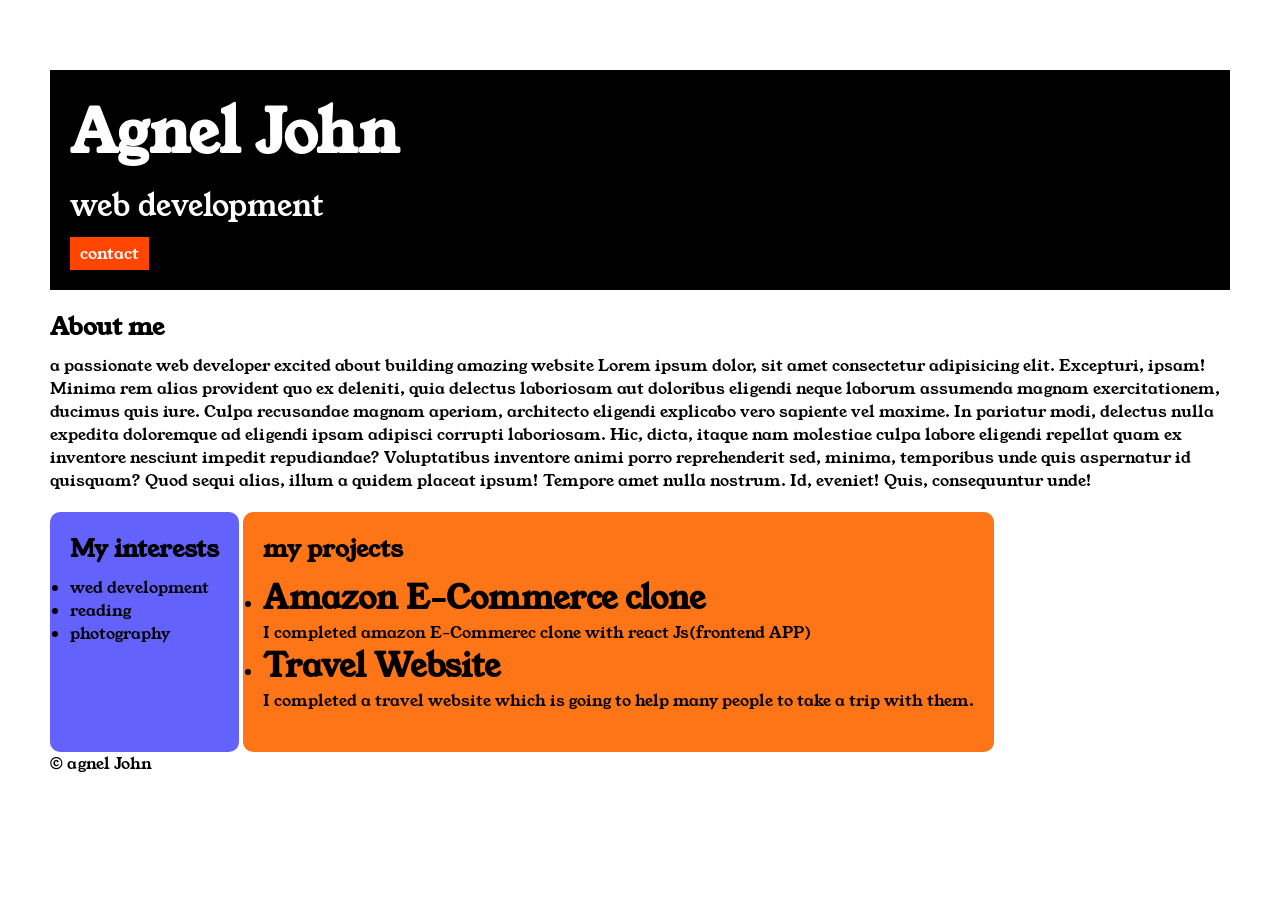
<file: index.html>
<!DOCTYPE html>

<html>

<head>
    <title>protfolio</title>
    <link rel="stylesheet" href="style.css">
    <link rel="preconnect" href="https://fonts.googleapis.com">
    <link rel="preconnect" href="https://fonts.gstatic.com" crossorigin>
    <link href="https://fonts.googleapis.com/css2?family=Poppins:ital,wght@0,100;0,200;0,300;0,400;0,500;0,600;0,700;0,800;0,900;1,100;1,200;1,300;1,400;1,500;1,600;1,700;1,800;1,900&family=Young+Serif&display=swap" rel="stylesheet">
</head>

<body>
   

   <div class="container">
    <div class="section-one">
        <h1 class="section-one__name">Agnel John</h2>
        <p class="section-one__role">web development</p>
        <a class="section-one__contact" href="contact.html">contact</a>

    </div>
    <div class="section-two">
        <h2 class="section-two__title">About me</h2>
        <p class="section-two__description"> a passionate web developer excited about building amazing website Lorem ipsum dolor, sit amet consectetur adipisicing elit. Excepturi, ipsam! Minima rem alias provident quo ex deleniti, quia delectus laboriosam aut doloribus eligendi neque laborum assumenda magnam exercitationem, ducimus quis iure. Culpa recusandae magnam aperiam, architecto eligendi explicabo vero sapiente vel maxime. In pariatur modi, delectus nulla expedita doloremque ad eligendi ipsam adipisci corrupti laboriosam. Hic, dicta, itaque nam molestiae culpa labore eligendi repellat quam ex inventore nesciunt impedit repudiandae? Voluptatibus inventore animi porro reprehenderit sed, minima, temporibus unde quis aspernatur id quisquam? Quod sequi alias, illum a quidem placeat ipsum! Tempore amet nulla nostrum. Id, eveniet! Quis, consequuntur unde!</p>

    </div>

    <div class="section-three">
        <h2 class="section-three__title">My interests</h2>
    <ul class="section-three__description">
        <li><p>wed development</p></li>
        <li><p>reading</p></li>
        <li><p>photography</p></li>
    </ul>
    </div>

    <div class="section-four">
        <h2 class="section-four__title">my projects</h2>
        <ul class="section-four__description">
           <li>
              <h1>Amazon E-Commerce clone</h1>
              <p>I completed amazon E-Commerec clone with react Js(frontend APP)</p>
           </li>
           <li>
              <h1>Travel Website</h1>
              <P>I completed a travel website which is going to help many people to take a trip with them.</P>
           </li>
    
        </ul>
    </div>
    

<p>&copy agnel John</p>
 </div>   
</body>

</html>
</file>
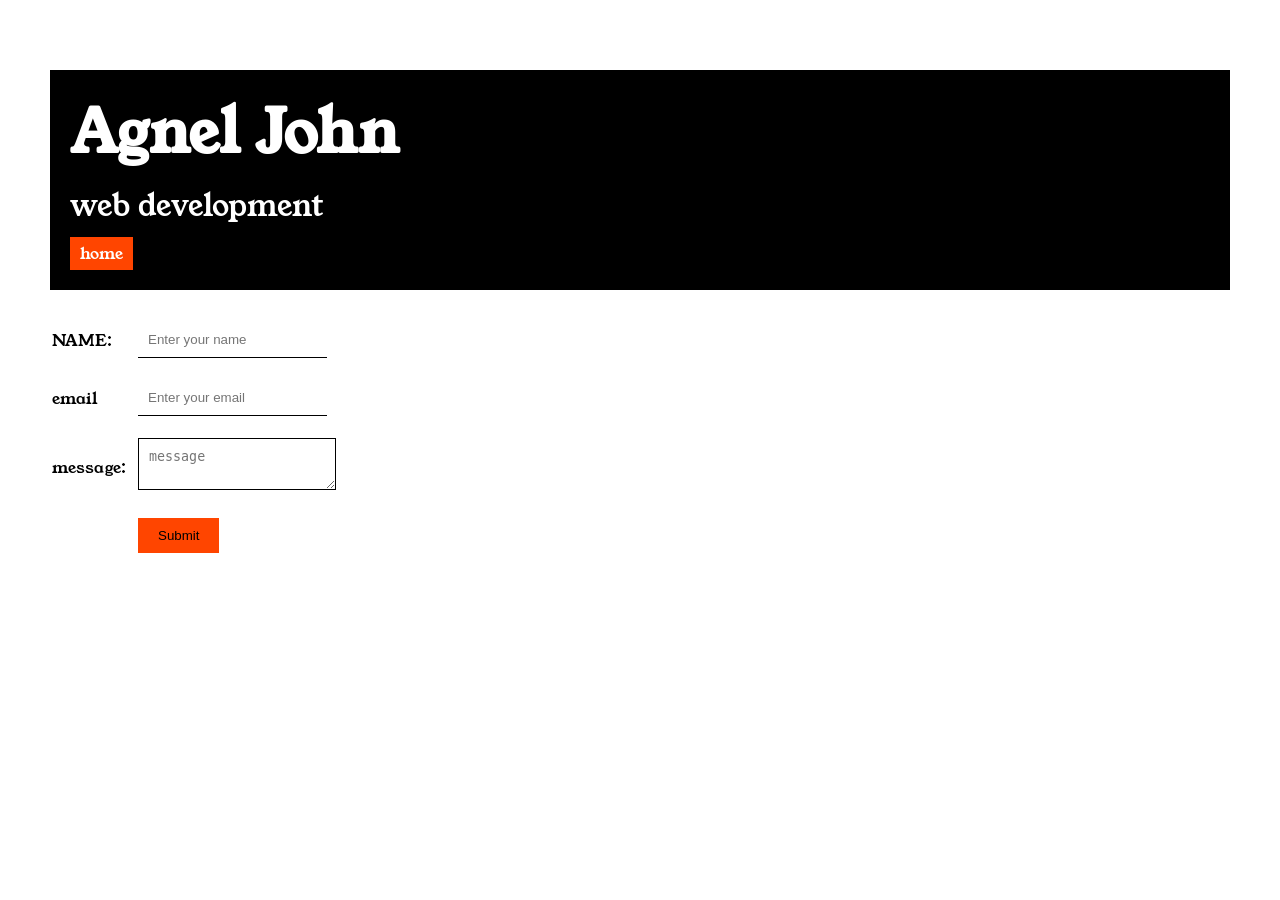
<file: contact.html>
<!DOCTYPE html>
<html lang="en">
<head>
    <meta charset="UTF-8">
    <meta name="viewport" content="width=device-width, initial-scale=1.0">
    <title>contact</title>
    <link rel="stylesheet" href="style.css">
    <link rel="preconnect" href="https://fonts.googleapis.com">
    <link rel="preconnect" href="https://fonts.gstatic.com" crossorigin>
    <link href="https://fonts.googleapis.com/css2?family=Poppins:ital,wght@0,100;0,200;0,300;0,400;0,500;0,600;0,700;0,800;0,900;1,100;1,200;1,300;1,400;1,500;1,600;1,700;1,800;1,900&family=Young+Serif&display=swap" rel="stylesheet">
</head>
<body>
    <div class="container">

    
    <div class="section-one">
        <h1 class="section-one__name">Agnel John</h2>
        <p class="section-one__role">web development</p>
        <a class="section-one__contact" href="index.html">home</a>

    </div>
    <div class="contact-form">
        <form>
    <table>
        <tr>
            <td>NAME:</td>
            <td><input type="text" placeholder="Enter your name" class="contact-form__input"></td>
        </tr>
        

        <tr>
            <td>email</td>
            <td><input type="email" placeholder="Enter your email" class="contact-form__input"></td>
        </tr>
        <tr>
            <td>message:</td>
            <td>
                <textarea placeholder="message" class="contact-form__textarea" ></textarea>
            </td>
            <tr>
                <td></td>
                <td><input type="submit" class="contact-form__submit" ></td>
            </tr>
            
        </tr>
        

    </table>
</form>


    </div>
    
</div>
</body>
</html>
</file>
<file: style.css>
*{
    padding: 0;
    margin: 0;
}
body{
    font-family: "Young Serif", serif;
  
}

.container{
    padding: 50px;
}

.section-one{
    background-color: black;
    color: white;
    padding: 20px;
}

.section-one__contact{
    background-color: orangered;
    color: white;
    text-decoration: none;
    padding-left: 10px;
    padding-right: 10px;
    padding-top: 5px;
    padding-bottom: 5px;
    display: inline-block;
    margin-top: 10px;
}
.section-one__name{
    font-size: 60px;
}
.section-one__role{
    font-size: 30px;
    margin-top: 10px;
}

.section-one,.section-two,.section-three,.section-four{
    margin-top: 20px;
}

.section-one__description,.section-two__description,.section-three__description,.section-four__description{
    margin-top: 10px;
}
.section-three{
    background-color: #6462FD;
    color: black;
    padding: 20px;
    display: inline-block;
    height: 200px;
    border-radius: 10px;
    vertical-align: top;
}
.section-four{
    background-color: #FE7517;
    color: black;
    padding: 20px;
    display: inline-block;
    height:200px ;
    border-radius: 10px;
    vertical-align: top;
}
.contact-form{
    margin-top: 20px;
}
.contact-form__input,.contact-form__textarea,.contact-form__submit{
    margin: 10px;
}

.contact-form__input{
    padding: 10px;
    border: none;
    border-bottom: solid black 1px;
}
.contact-form__textarea{
    padding: 10px;
    border: none;
    border: solid black 1px;
}
.contact-form__submit{
    padding-top: 10px;
    padding-bottom: 10px;
    padding-left: 20px;
    padding-right: 20px;
    background-color: orangered;
    color: black;
    border: none;
}
</file>
